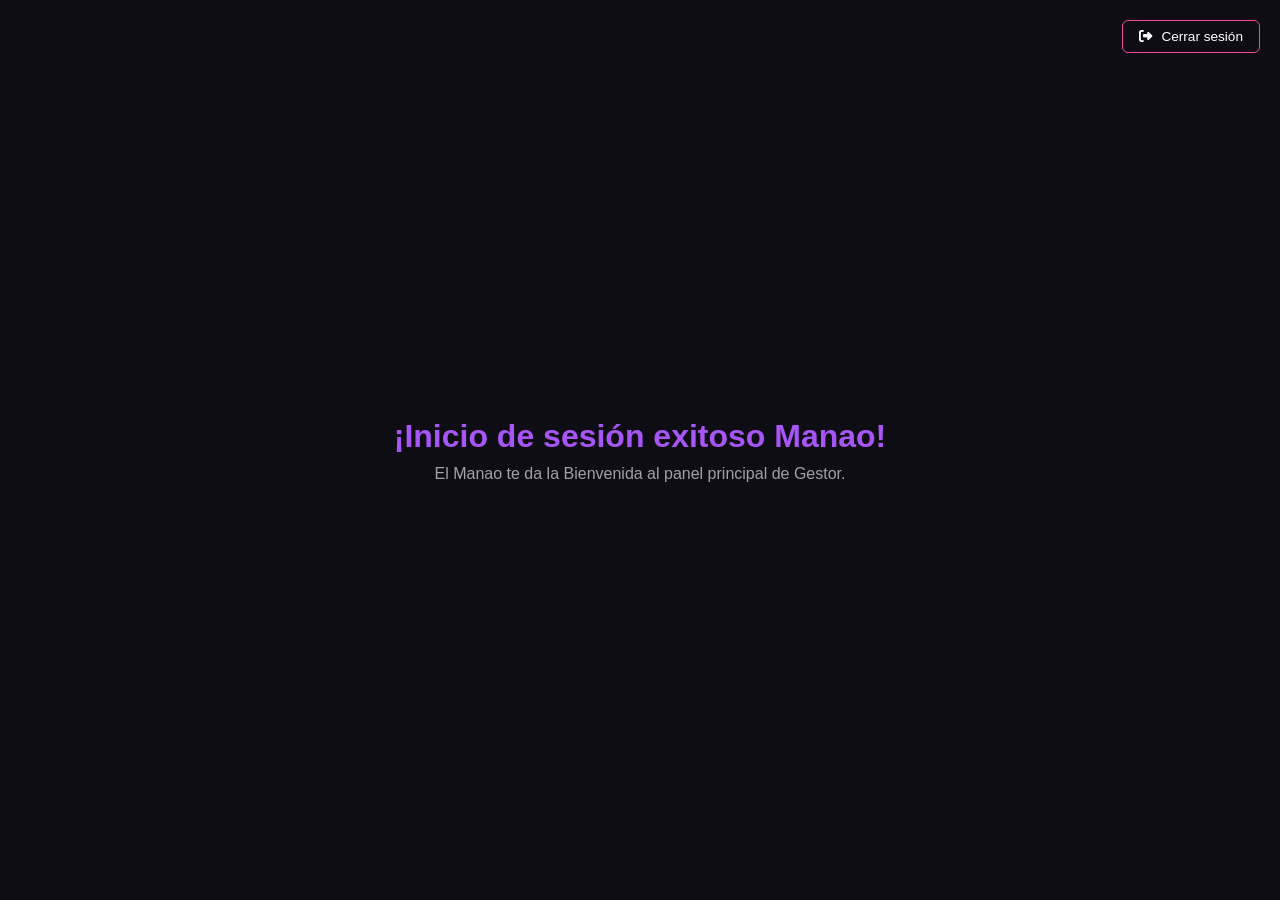
<file: Dashboard.html>
<!DOCTYPE html>
<html lang="es">
<head>
  <meta charset="UTF-8">
  <meta name="viewport" content="width=device-width, initial-scale=1.0">
  <title>Bienvenido | Gestor</title>
  <!-- Iconos de FontAwesome para el icono de salida -->
  <link rel="stylesheet" href="https://cdnjs.cloudflare.com/ajax/libs/font-awesome/6.4.0/css/all.min.css">
  <style>
    * {
      margin: 0;
      padding: 0;
      box-sizing: border-box;
    }

    body {
      background-color: #0d0d13;
      color: #ffffff;
      font-family: 'Segoe UI', sans-serif;
      display: flex;
      flex-direction: column;
      justify-content: center;
      align-items: center;
      height: 100vh;
      margin: 0;
      position: relative;
    }

    /* Botón de Cerrar Sesión (Arriba a la derecha) */
    .btn-logout {
      position: absolute;
      top: 20px;
      right: 20px;
      background: transparent;
      border: 1px solid #ec4899;
      color: #ffffff;
      padding: 8px 16px;
      border-radius: 6px;
      font-size: 0.85rem;
      cursor: pointer;
      display: flex;
      align-items: center;
      gap: 8px;
      transition: all 0.3s ease;
      text-decoration: none;
    }

    .btn-logout:hover {
      background: #ec4899;
      box-shadow: 0 0 12px rgba(236, 72, 153, 0.6);
      transform: translateY(-2px);
    }

    .content {
      text-align: center;
    }

    h1 {
      color: #a855f7;
      margin-bottom: 10px;
    }

    p {
      color: #a1a1aa;
    }
  </style>
</head>
<body>

  <!-- Botón de Cerrar Sesión -->
  <button class="btn-logout" id="logoutBtn">
    <i class="fa-solid fa-right-from-bracket"></i>
    Cerrar sesión
  </button>

  <!-- Contenido Principal -->
  <div class="content">
    <h1>¡Inicio de sesión exitoso Manao!</h1>
    <p>El Manao te da la Bienvenida al panel principal de Gestor.</p>
  </div>

  <script>
    // Evento para redirigir al Inicio al presionar Cerrar sesión
    document.getElementById('logoutBtn').addEventListener('click', () => {
      window.location.href = 'index.html';
    });
  </script>
</body>
</html>
</file>
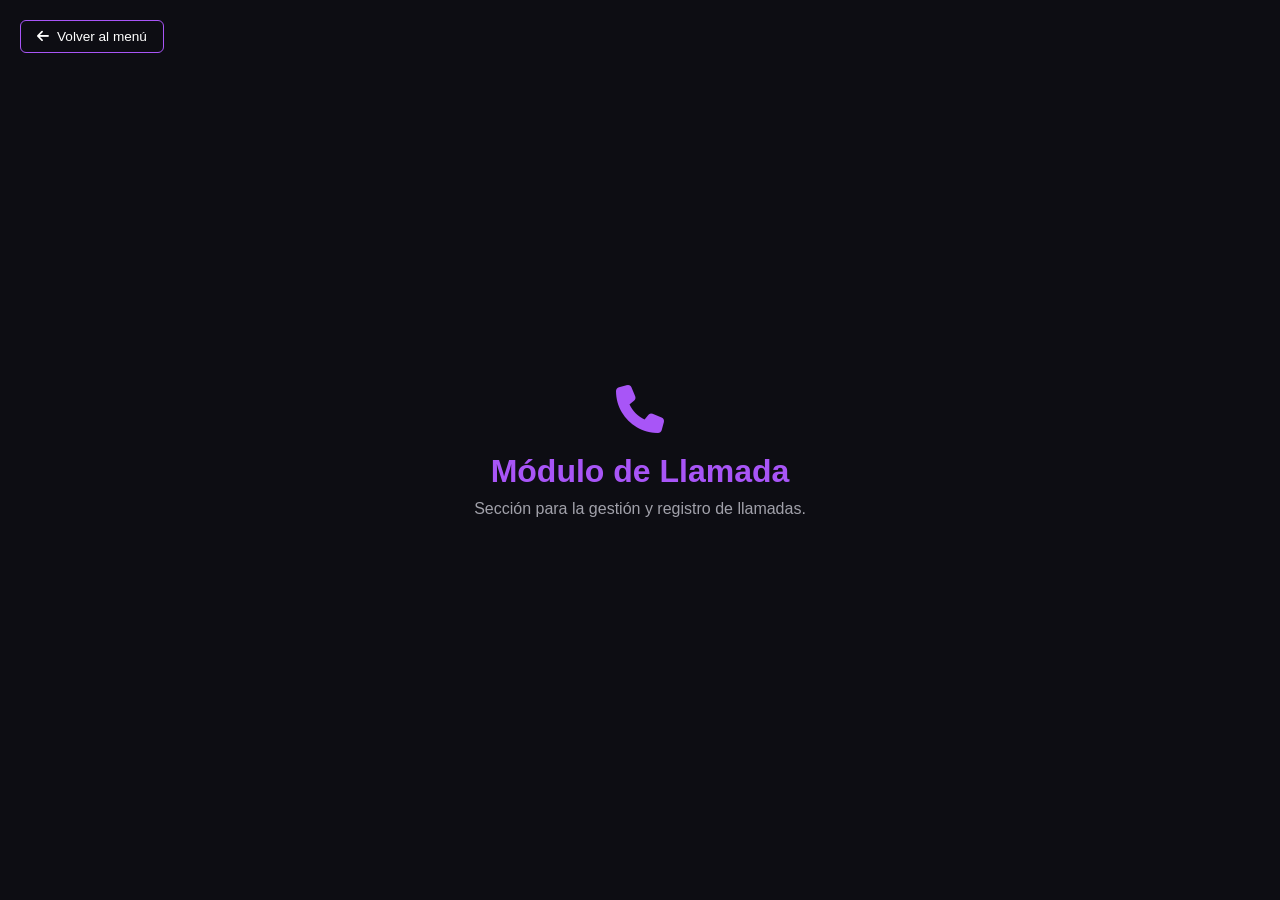
<file: Mensaje.html>
<!DOCTYPE html>
<html lang="es">
<head>
  <meta charset="UTF-8">
  <meta name="viewport" content="width=device-width, initial-scale=1.0">
  <title>Llamada | Manao</title>
  <link rel="stylesheet" href="https://cdnjs.cloudflare.com/ajax/libs/font-awesome/6.4.0/css/all.min.css">
  <style>
    * {
      margin: 0;
      padding: 0;
      box-sizing: border-box;
    }

    body {
      background-color: #0d0d13;
      color: #ffffff;
      font-family: 'Segoe UI', sans-serif;
      display: flex;
      flex-direction: column;
      justify-content: center;
      align-items: center;
      min-height: 100vh;
      position: relative;
    }

    /* Botón para regresar al Dashboard arriba a la izquierda */
    .btn-back {
      position: absolute;
      top: 20px;
      left: 20px;
      background: transparent;
      border: 1px solid #a855f7;
      color: #ffffff;
      padding: 8px 16px;
      border-radius: 6px;
      font-size: 0.85rem;
      cursor: pointer;
      display: flex;
      align-items: center;
      gap: 8px;
      transition: all 0.3s ease;
      text-decoration: none;
    }

    .btn-back:hover {
      background: #a855f7;
      box-shadow: 0 0 12px rgba(168, 85, 247, 0.6);
      transform: translateY(-2px);
    }

    .content {
      text-align: center;
    }

    .icon-box {
      font-size: 3rem;
      color: #a855f7;
      margin-bottom: 15px;
    }

    h1 {
      color: #a855f7;
      margin-bottom: 10px;
    }

    p {
      color: #a1a1aa;
    }
  </style>
</head>
<body>

  <!-- Botón Volver -->
  <a href="dashboard.html" class="btn-back">
    <i class="fa-solid fa-arrow-left"></i>
    Volver al menú
  </a>

  <div class="content">
    <div class="icon-box">
      <i class="fa-solid fa-phone"></i>
    </div>
    <h1>Módulo de Llamada</h1>
    <p>Sección para la gestión y registro de llamadas.</p>
  </div>

</body>
</html>
</file>
